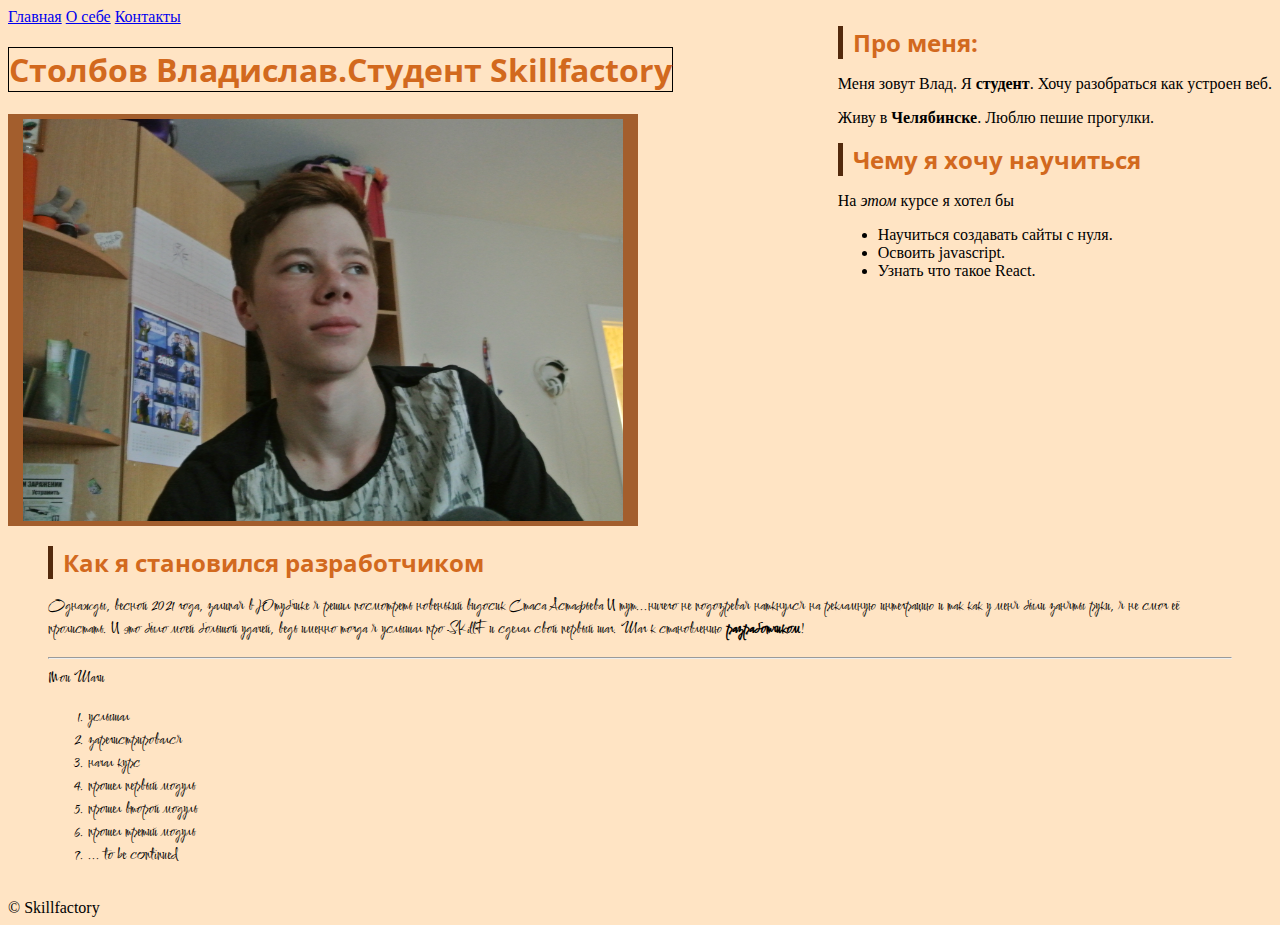
<file: index.html>
<!DOCTYPE html>
<html>
<head>
    <meta charset="utf-8">
    <title>Сайт-визитка</title>
    <link rel="preconnect" href="https://fonts.googleapis.com">
<link rel="preconnect" href="https://fonts.gstatic.com" crossorigin>
<link href="https://fonts.googleapis.com/css2?family=Open+Sans:ital,wght@0,400;0,700;1,400&display=swap" rel="stylesheet">
   
<link href="css/style.css" rel="stylesheet" type="text/css">

</head>
<body>
    <header>
        <a href="#">Главная</a>
        <a href="pages/about.html">О себе</a>
        <a href="pages/contacts.html">Контакты</a>
    </header>
    <main class="main">
        
        <aside class="aside">        
        
        <h1>Столбов Владислав.Студент Skillfactory</h1>
        <img class="img" src="images/photo.JPG" alt="Фотография меня))" width="600" heigh="400">
        </aside>
    
        <section class="section">
        <h2 class="h2" id="pro_menya">Про меня:</h2>
        <p>Меня зовут Влад.<!--Мне 21 год--> Я <strong>студент</strong>.<!--студент 3 курса НИЯУ МИФИ--> Хочу разобраться как устроен веб.</p>
        <p>Живу в <strong>Челябинске</strong>. Люблю пешие прогулки.</p>
        
        
        <h2 class="h2" id="che_hochu">Чему я хочу научиться</h2>
        <p>На <em>этом</em> курсе я хотел бы 
            <ul>
                <li>Научиться создавать сайты с нуля.</li>
                <li>Освоить javascript.</li>
                <li>Узнать что такое React.</li>

            </ul>
        </p>
    
        </section>
       
        <blockquote class="blockquote">
            <h2 class="h2" id="kak_stal">Как я становился разработчиком</h2>
            <p>Однажды, весной 2021 года, залипая в Ютубчике я решил посмотреть новенький видосик Стаса Астафьева
                И тут...ничего не подозревая наткнулся на рекламную интеграцию
                и так как у меня были заняты руки, я не смог её пролистать.
                И это было моей большой удачей, ведь именно тогда я услышал про SKillF и сделал свой первый шаг.
                Шаг к становлению <strong>разработчиком</strong>!<hr>
                
                Мои Шаги<ol>
                    <li>услышал</li>
                    <li>зарегистрировался</strong></li>
                    <li>начал курс</li>
                    <li>прошел первый модуль</li><!--ООО ДА , Я ХОРОШ-->
                    <li>прошел второй модуль</li><!--daaaaamn boy-->
                    <li>прошел третий модуль</li>
                    <li>... to be continued</li>
        
                </ol>
            </p>
        </blockquote>
        
        
    </main>
    <footer>
        <span>&copy;&nbsp;Skillfactory</span>
    </footer>
</body>
</html>
</file>
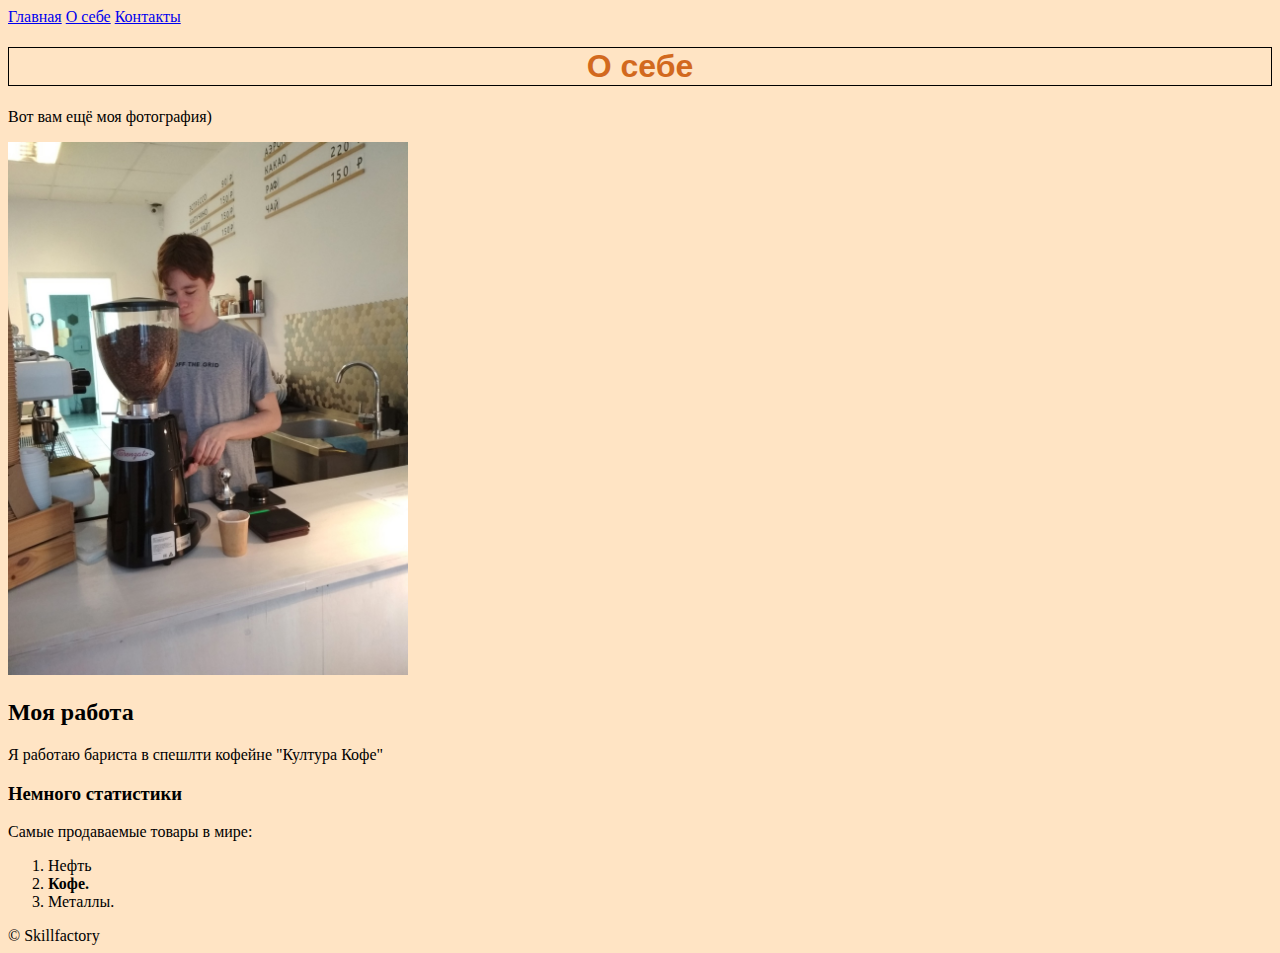
<file: pages/about.html>
<!DOCTYPE html>

<html>
<head>
    <meta charset="utf-8">
    <title>О нас - Моя первая веб-страница</title>
    <link href="../css/style.css" rel="stylesheet" type="text/css">
</head>
<body>
    <header>
        <a href="index.html">Главная</a>
        <a href="#">О себе</a>
        <a href="contacts.html">Контакты</a>
    </header>
    <main>
        <h1>О себе</h1>
        <p>Вот вам ещё моя фотография)</p>
        <img src="../images/photo1.jpg" alt="Фотография меня на работе))" width="400" heigh="600">
        <h2>Моя работа</h2>
        <p>Я работаю бариста в спешлти кофейне "Култура Кофе"</p>
        <h3>Немного статистики</h3>
        <p>Самые продаваемые товары в мире:</p>
        <ol>
            <li>Нефть</li>
            <li><strong>Кофе.</strong></li>
            <li>Металлы.</li>

        </ol>
    
    </main>
    <footer>
            <span>&copy;&nbsp;Skillfactory</span>
    </footer>
</body>
</html>
</file>
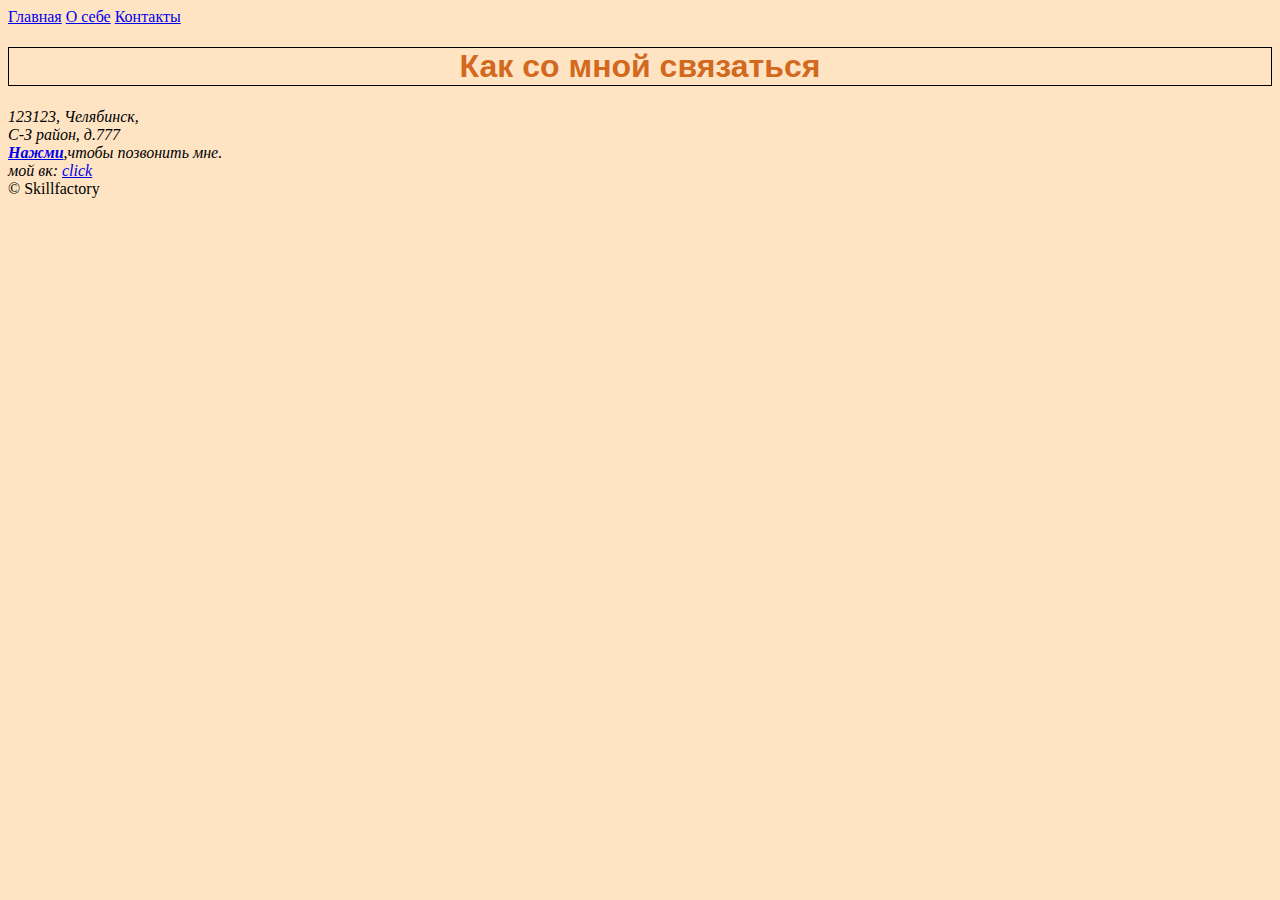
<file: pages/contacts.html>
<!DOCTYPE html>
<html>
<head>
    <meta charset="utf-8">
    <title>Контакты </title>
    <link href="../css/style.css" rel="stylesheet" type="text/css">
</head>
<body>
    <header>
        <a href="index.html">Главная</a>
        <a href="about.html">О себе</a>
        <a href="#">Контакты</a>
    </header>
    <main>
        <h1>Как со мной связаться</h1>
        <address>
            
            123123, Челябинск,<br>
            С-З район, д.777<br>
            <a href="8(800)555-35-35"><strong>Нажми</strong></a>,чтобы позвонить мне.<br>
            мой вк: <a href="https://vk.com/goodw4ve">click</a>
        </address>        
    </main>
    <footer>
            <span>&copy;&nbsp;Skillfactory</span>
    </footer>
</body>
</html>
</file>
<file: css/style.css>
@font-face {
    src: url('../txt/Comforter-Regular.ttf');
    font-family: "Comforter-Regular";
}

body {
    background-color: #FFE4C4;
    display: flex;
    flex-direction: column;
    
}
.main{
    display: flex;
    justify-content: space-between;
    flex-wrap: wrap;
}
h1{
    color:chocolate;
    border: solid 1px black;
    text-align: center;
    font-family: 'Open Sans', sans-serif;
     
}


.h2 {
    border-left: 5px solid rgb(83, 42, 13);
    padding-left: 10px;
    color: rgb(210, 105, 30);
    margin:0;
    font-family: 'Open Sans', sans-serif;
  }

.img{
    
    padding: 5px 15px;
    background-color: rgb(163, 94, 45);
    margin: 0;
    
}
a:hover{
    text-align: center;
    margin: 10px;
    padding: 5px;
    
    background-color: #F89B4D;
    transition: margin-right 1s, color 1s;
}
.blockquote{
    font-family: Comforter-Regular; 
}
</file>
